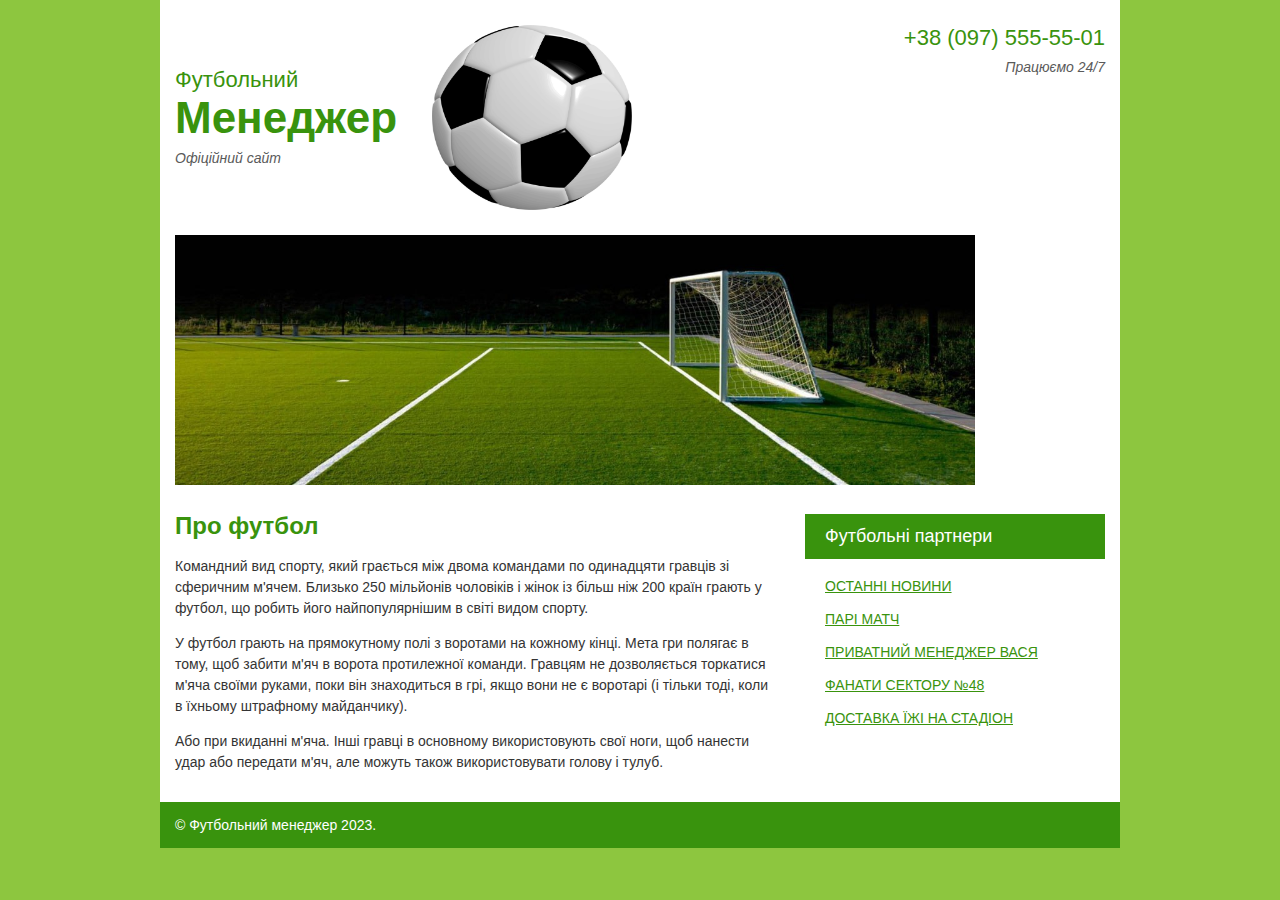
<file: index.html>
<!DOCTYPE html>
<html lang="uk">
<head>
    <meta charset="UTF-8">
    <meta http-equiv="X-UA-Compatible" content="IE=edge">
    <meta name="viewport" content="width=device-width, initial-scale=1.0">
    <title>Футбольний менеджер. Офіційний сайт. Футбол Хмельницький</title>
    <link rel="stylesheet" href="style.css">
</head>
<body>
<div class="wrapper">
    <header>
        <div class="header">
            <div class="logo">
                <p>Футбольний <b>Менеджер</b> <i>Офіційний сайт</i></p>

                <source srcset="img/ball.webp" type="image/webp">
                <img src="ball.jpg" width="200" height="185">

            </div>
            <div class="contacts">
                <p><a href="tel:+380975555501">+38 (097) 555-55-01</a><i>Працюємо
                    24/7</i></p>
            </div>
        </div>
    </header>
    <main>

        <source srcset="img/picture.webp" type="image/webp">
        <img src="vorota.jpg" width="800" height="250">

        <div class="main">
            <section class="main-text">
                <h1>Про футбол</h1>
                <p>Командний вид спорту, який грається між двома командами по
                    одинадцяти гравців зі сферичним м'ячем. Близько 250 мільйонів чоловіків і
                    жінок із більш ніж 200 країн грають у футбол, що робить його
                    найпопулярнішим в світі видом спорту.</p>
                <p>У футбол грають на прямокутному полі з воротами на кожному
                    кінці. Мета гри полягає в тому, щоб забити м'яч в ворота протилежної команди.
                    Гравцям не дозволяється торкатися м'яча своїми руками, поки він знаходиться в
                    грі, якщо вони не є воротарі (і тільки тоді, коли в їхньому штрафному
                    майданчику).</p>
                <p>Або при вкиданні м'яча. Інші гравці в основному використовують
                    свої ноги, щоб нанести удар або передати м'яч, але можуть також
                    використовувати голову і тулуб.</p>

            </section>
            <aside class="menu">
                <p>Футбольні партнери</p>
                <nav>
                    <ul>
                        <li>
                            <a href="https://football24.ua/">ОСТАННІ НОВИНИ</a>
                        </li>
                        <li>
                            <a href="https://parimatch.ua/news/podiyi/oficzijna-pozycziya-shhodo-rishennya-rady-naczionalnoyi-bezpeky-i-oborony-ukrayiny/">ПАРІ МАТЧ</a>
                        </li>
                        <li>
                            <a href="tel:+380960922504">ПРИВАТНИЙ МЕНЕДЖЕР ВАСЯ</a>
                        </li>
                        <li>
                            <a href="https://www.google.com/search?rlz=1C1CHBD_ukUA914UA914&q=%D1%84%D0%B0%D0%BD%D0%B0%D1%82%D1%8B+%D1%81%D0%B5%D0%BA%D1%82%D0%BE%D1%80%D1%83+48&spell=1&sa=X&ved=2ahUKEwia9Z2jgYv-AhUHx4sKHfV4AG8QBSgAegQIBxAB&biw=1163&bih=554&dpr=1.65">ФАНАТИ СЕКТОРУ №48</a>
                        </li>
                        <li>
                            <a href="https://glovoapp.com/ua/uk/hmelnitskiy/sushi-master-khm/?utm_source=google&utm_medium=cpc&utm_campaign&utm_campaignid=19800356808&utm_adgroupid=149800959031&utm_term=%D0%B7%D0%B0%D0%BA%D0%B0%D0%B7&utm_matchtype=b&utm_device=c&gclid=Cj0KCQjwz6ShBhCMARIsAH9A0qXXZchfYTSe-R3miBhATbXsw-M1gw99KZZux0r3LbOoALnWNmcPIOEaAoMbEALw_wcB">ДОСТАВКА ЇЖІ НА СТАДІОН</a>
                        </li>
                    </ul>
                </nav>
            </aside>
        </div>
    </main>
    <footer>
        <p class="footer">© Футбольний менеджер 2023.</p>
    </footer>
</div>
</body>
</html>
</file>
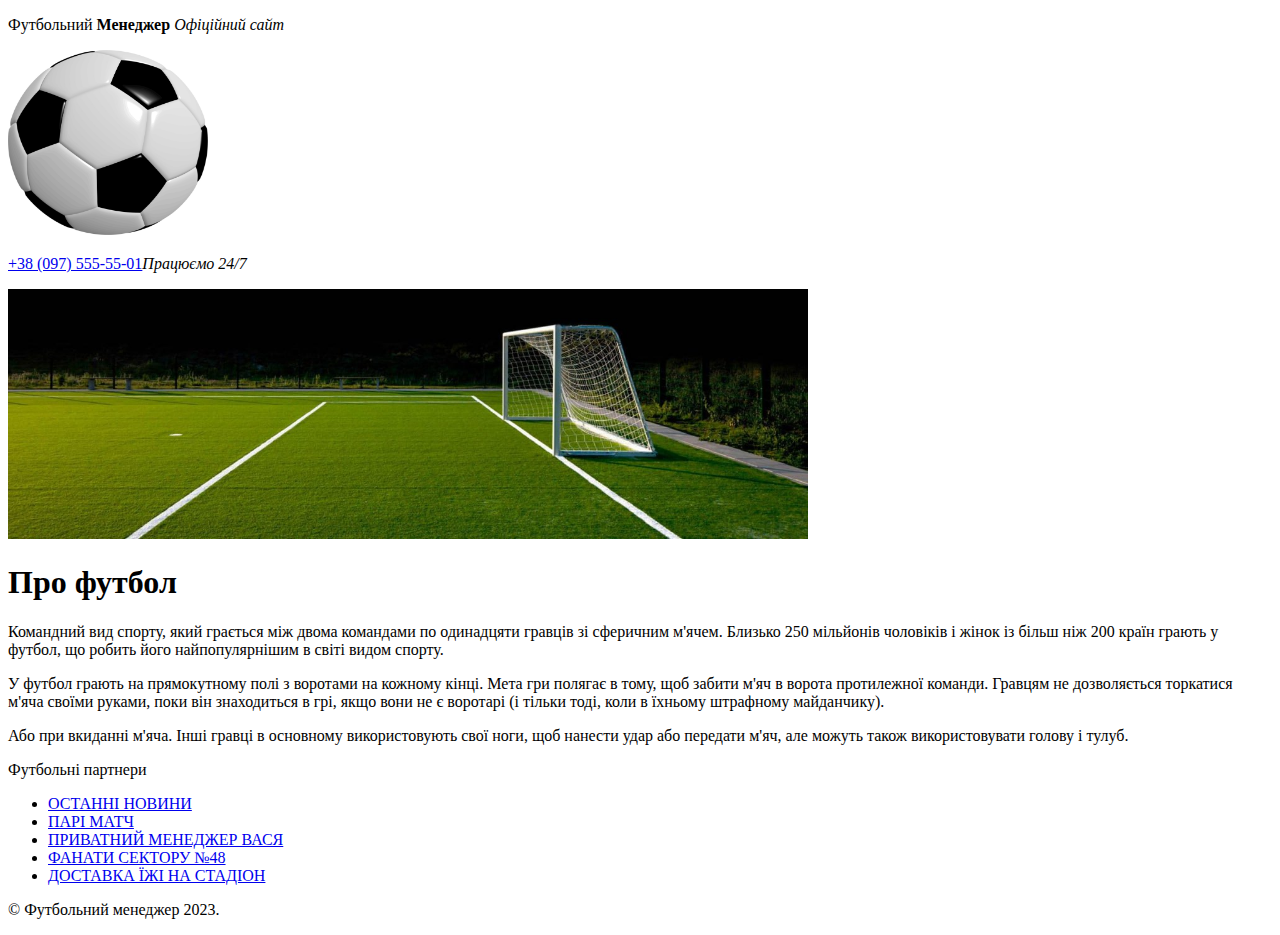
<file: Football.html>
<!DOCTYPE html>
<html lang="uk">
<head>
    <meta charset="UTF-8">
    <meta http-equiv="X-UA-Compatible" content="IE=edge">
    <meta name="viewport" content="width=device-width, initial-scale=1.0">
    <title>Футбольний менеджер. Офіційний сайт. Футбол Хмельницький</title>
    <!-- <link rel="stylesheet" href="css/style.css"> -->
</head>
<body>
<div class="wrapper">
    <header>
        <div class="header">
            <div class="logo">
                <p>Футбольний <b>Менеджер</b> <i>Офіційний сайт</i></p>

                <source srcset="img/ball.webp" type="image/webp">
                <img src="ball.jpg" width="200" height="185">

            </div>
            <div class="contacts">
                <p><a href="tel:+380975555501">+38 (097) 555-55-01</a><i>Працюємо
                    24/7</i></p>
            </div>
        </div>
    </header>
    <main>

        <source srcset="img/picture.webp" type="image/webp">
        <img src="vorota.jpg" width="800" height="250">

        <div class="main">
            <section class="main-text">
                <h1>Про футбол</h1>
                <p>Командний вид спорту, який грається між двома командами по
                    одинадцяти гравців зі сферичним м'ячем. Близько 250 мільйонів чоловіків і
                    жінок із більш ніж 200 країн грають у футбол, що робить його
                    найпопулярнішим в світі видом спорту.</p>
                <p>У футбол грають на прямокутному полі з воротами на кожному
                    кінці. Мета гри полягає в тому, щоб забити м'яч в ворота протилежної команди.
                    Гравцям не дозволяється торкатися м'яча своїми руками, поки він знаходиться в
                    грі, якщо вони не є воротарі (і тільки тоді, коли в їхньому штрафному
                    майданчику).</p>
                <p>Або при вкиданні м'яча. Інші гравці в основному використовують
                    свої ноги, щоб нанести удар або передати м'яч, але можуть також
                    використовувати голову і тулуб.</p>

            </section>
            <aside class="menu">
                <p>Футбольні партнери</p>
                <nav>
                    <ul>
                        <li>
                            <a href="https://football24.ua/">ОСТАННІ НОВИНИ</a>
                        </li>
                        <li>
                            <a href="https://parimatch.ua/news/podiyi/oficzijna-pozycziya-shhodo-rishennya-rady-naczionalnoyi-bezpeky-i-oborony-ukrayiny/">ПАРІ МАТЧ</a>
                        </li>
                        <li>
                            <a href="tel:+380960922504">ПРИВАТНИЙ МЕНЕДЖЕР ВАСЯ</a>
                        </li>
                        <li>
                            <a href="https://www.google.com/search?rlz=1C1CHBD_ukUA914UA914&q=%D1%84%D0%B0%D0%BD%D0%B0%D1%82%D1%8B+%D1%81%D0%B5%D0%BA%D1%82%D0%BE%D1%80%D1%83+48&spell=1&sa=X&ved=2ahUKEwia9Z2jgYv-AhUHx4sKHfV4AG8QBSgAegQIBxAB&biw=1163&bih=554&dpr=1.65">ФАНАТИ СЕКТОРУ №48</a>
                        </li>
                        <li>
                            <a href="https://glovoapp.com/ua/uk/hmelnitskiy/sushi-master-khm/?utm_source=google&utm_medium=cpc&utm_campaign&utm_campaignid=19800356808&utm_adgroupid=149800959031&utm_term=%D0%B7%D0%B0%D0%BA%D0%B0%D0%B7&utm_matchtype=b&utm_device=c&gclid=Cj0KCQjwz6ShBhCMARIsAH9A0qXXZchfYTSe-R3miBhATbXsw-M1gw99KZZux0r3LbOoALnWNmcPIOEaAoMbEALw_wcB">ДОСТАВКА ЇЖІ НА СТАДІОН</a>
                        </li>
                    </ul>
                </nav>
            </aside>
        </div>
    </main>
    <footer>
        <p class="footer">© Футбольний менеджер 2023.</p>
    </footer>
</div>
</body>
</html>
</file>
<file: style.css>
body {
    background-color: #8dc63f;
    font-family: Arial, Helvetica, sans-serif;
    margin: 0;
    cursor: url('cursor.png'), auto;
}
.wrapper {
    background-color: #fff;
    max-width: 960px;
    margin: 0 auto;
    padding: 0 15px;
    box-sizing: border-box;
}
.header {
    display: flex;
    justify-content: space-between;
    padding: 25px 0;
}
.logo {
    display: flex;
    align-items: center;
}
.logo p,
.contacts a {
    font-size: 22px;
    color: #39930d;
    text-decoration-line: none;
}
.logo p,
.contacts p {
    margin: 0;
}
.logo b {
    font-size: 44px;
    color: #39930d;
    display: block;
}
.logo i,
.contacts i {
    font-size: 14px;
    color: #5a5a5a;
}
.logo img {
    margin: 0 35px;
}
.contacts a {
    display: block;
    margin-bottom: 8px;
}
.contacts i {
    display: block;
    text-align: right;
}
.main {
    display: flex;
    justify-content: space-between;
    padding: 7px 0 30px;
}
.main h1 {
    font-size: 24px;
    color: #39930d;
}
.main p {
    font-size: 14px;
    line-height: 1.5em;
    color: #343434;
}
.main-picture {
    width: 100%;
    vertical-align: bottom;
}
.main-text {
    max-width: 600px;
}
.menu {
    width: 300px;
}
.menu p {
    padding: 9px 20px;
    background-color: #39930d;
    font-size: 18px;
    color: #fff;
}
.menu ul {
    list-style: none;
    padding-left: 20px;
}
.menu li {
    margin-bottom: 15px;
}
.menu a:hover {
    color: #39930d;
    text-decoration: none;
}
.menu a {
    list-style: none;
    font-size: 14px;
    text-decoration: underline;
    text-transform: uppercase;
    color: #39930d;
}
.footer {
    padding: 15px 15px;
    font-size: 14px;
    color: #fff;
    background-color: #39930d;
    margin: -15px;
}
</file>
